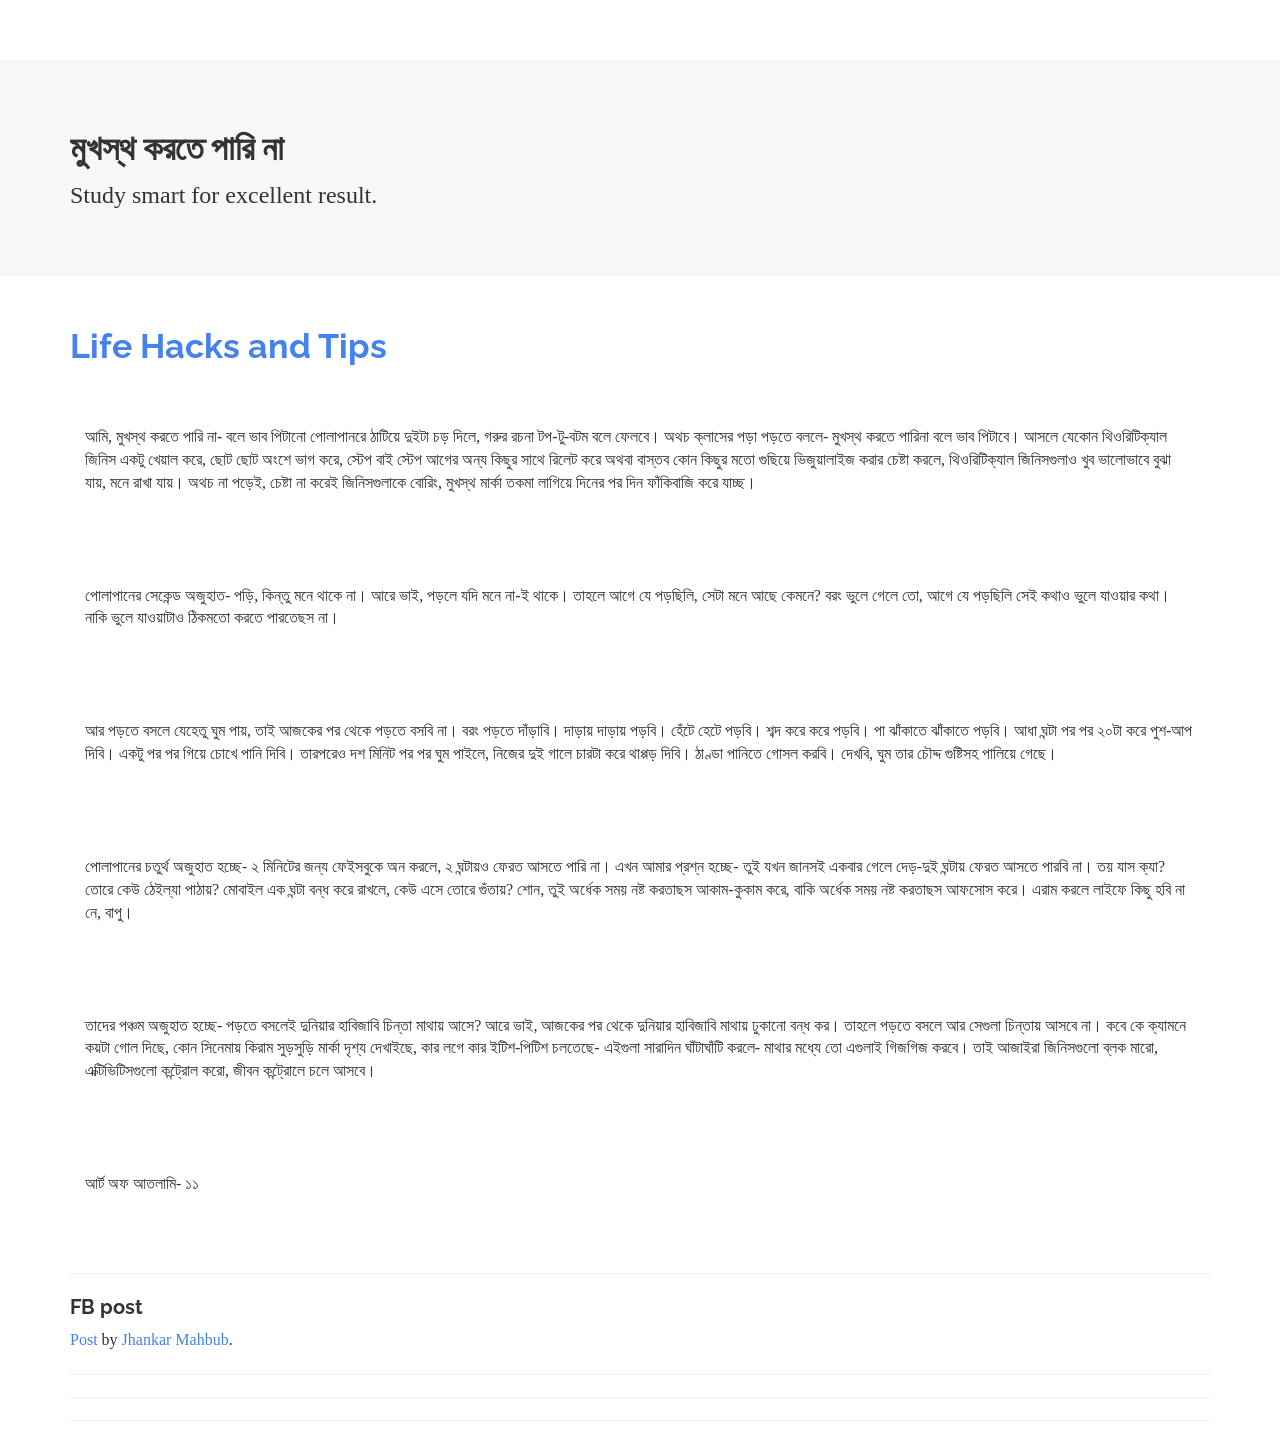
<file: University/images/মুখস্থ করতে পারি না.html>
<!DOCTYPE html>
<html lang="en"><head>
<meta http-equiv="content-type" content="text/html; charset=UTF-8">
	<meta charset="utf-8">
    <meta http-equiv="X-UA-Compatible" content="IE=edge">
    <meta name="viewport" content="width=device-width, initial-scale=1.0">
    <meta name="description" content="Art of study. Study smart. Efficient way to study. Less time more study.">
    <meta name="Art of atlami" content="">
	<title>মুখস্থ করতে পারি না</title>
	<link href="%E0%A6%AE%E0%A7%81%E0%A6%96%E0%A6%B8%E0%A7%8D%E0%A6%A5%20%E0%A6%95%E0%A6%B0%E0%A6%A4%E0%A7%87%20%E0%A6%AA%E0%A6%BE%E0%A6%B0%E0%A6%BF%20%E0%A6%A8%E0%A6%BE_files/bootstrap.css" rel="stylesheet">
	<link href="%E0%A6%AE%E0%A7%81%E0%A6%96%E0%A6%B8%E0%A7%8D%E0%A6%A5%20%E0%A6%95%E0%A6%B0%E0%A6%A4%E0%A7%87%20%E0%A6%AA%E0%A6%BE%E0%A6%B0%E0%A6%BF%20%E0%A6%A8%E0%A6%BE_files/site.css" rel="stylesheet">
	<link rel="icon" type="image/png" href="http://jhankarmahbub.com/images/favicon.png">
</head>
<body>
	<div class="jumbotron">
      <div class="container">
        <h2>মুখস্থ করতে পারি না</h2>
        <p>Study smart for excellent result.</p>
      </div>
    </div>
	<div class="container">
		<h2> <a href="http://jhankarmahbub.com/tips/index.html">Life Hacks and Tips</a></h2>
		<div class="row ">
			<section class="sectionContainer">
				<p>আমি, মুখস্থ করতে পারি না- বলে ভাব পিটানো পোলাপানরে ঠাটিয়ে দুইটা 
চড় দিলে, গরুর রচনা টপ-টু-বটম বলে ফেলবে। অথচ ক্লাসের পড়া পড়তে বললে- 
মুখস্থ করতে পারিনা বলে ভাব পিটাবে। আসলে যেকোন থিওরিটিক্যাল জিনিস একটু 
খেয়াল করে, ছোট ছোট অংশে ভাগ করে, স্টেপ বাই স্টেপ আগের অন্য কিছুর সাথে 
রিলেট করে অথবা বাস্তব কোন কিছুর মতো গুছিয়ে ভিজুয়ালাইজ করার চেষ্টা করলে, 
থিওরিটিক্যাল জিনিসগুলাও খুব ভালোভাবে বুঝা যায়, মনে রাখা যায়। অথচ না 
পড়েই, চেষ্টা না করেই জিনিসগুলাকে বোরিং, মুখস্থ মার্কা তকমা লাগিয়ে দিনের 
পর দিন ফাঁকিবাজি করে যাচ্ছ।</p>
			</section>
			<section class="sectionContainer">
				<p>পোলাপানের সেকেন্ড অজুহাত- পড়ি, কিন্তু মনে থাকে না। আরে ভাই, পড়লে 
যদি মনে না-ই থাকে। তাহলে আগে যে পড়ছিলি, সেটা মনে আছে কেমনে? বরং ভুলে 
গেলে তো, আগে যে পড়ছিলি সেই কথাও ভুলে যাওয়ার কথা। নাকি ভুলে যাওয়াটাও 
ঠিকমতো করতে পারতেছস না।</p>
			</section>
			<section class="sectionContainer">
				<pযারা বলে-="" বই="" খুললেই="" ঘুম="" পায়।="" তাদেরকে="" আমি="" পাল্টা="" প্রশ্ন="" করি-="" আচ্ছা,="" রাতে="" বিছানায়="" কিছুক্ষণ="" শুয়ে="" থাকার="" পরও="" যখন="" আসতে="" চায়="" না,="" তখন="" মোবাইল="" অন="" করে="" ফেইসবুক="" চেক="" করতে="" যাও="" কেন?="" খুলে="" চোখের="" সামনে="" ধরতে="" পার="" না?="" তাহলেই="" তো="" খোলার="" সাথে="" সাথেই="" চলে="" আসতো।="" ঘুমটা="" ঠিক="" মতো="" দিনে="" ঝিমানো="" বন্ধ="" হইতো।<="" p="">
				<p>আর পড়তে বসলে যেহেতু ঘুম পায়, তাই আজকের পর থেকে পড়তে বসবি না। বরং 
পড়তে দাঁড়াবি। দাড়ায় দাড়ায় পড়বি। হেঁটে হেটে পড়বি। শব্দ করে করে পড়বি। পা 
ঝাঁকাতে ঝাঁকাতে পড়বি। আধা ঘন্টা পর পর ২০টা করে পুশ-আপ দিবি। একটু পর পর 
গিয়ে চোখে পানি দিবি। তারপরেও দশ মিনিট পর পর ঘুম পাইলে, নিজের দুই গালে 
চারটা করে থাপ্পড় দিবি। ঠাণ্ডা পানিতে গোসল করবি। দেখবি, ঘুম তার চৌদ্দ 
গুষ্টিসহ পালিয়ে গেছে।</p>
			</pযারা></section>
			<section class="sectionContainer">
				<p>পোলাপানের চতুর্থ অজুহাত হচ্ছে- ২ মিনিটের জন্য ফেইসবুকে অন করলে, ২
 ঘন্টায়ও ফেরত আসতে পারি না। এখন আমার প্রশ্ন হচ্ছে- তুই যখন জানসই একবার 
গেলে দেড়-দুই ঘন্টায় ফেরত আসতে পারবি না। তয় যাস ক্যা? তোরে কেউ ঠেইল্যা 
পাঠায়? মোবাইল এক ঘন্টা বন্ধ করে রাখলে, কেউ এসে তোরে গুঁতায়? শোন, তুই 
অর্ধেক সময় নষ্ট করতাছস আকাম-কুকাম করে, বাকি অর্ধেক সময় নষ্ট করতাছস আফসোস
 করে। এরাম করলে লাইফে কিছু হবি না নে, বাপু।</p>
			</section>
			<section class="sectionContainer">
				<p>তাদের পঞ্চম অজুহাত হচ্ছে- পড়তে বসলেই দুনিয়ার হাবিজাবি চিন্তা 
মাথায় আসে? আরে ভাই, আজকের পর থেকে দুনিয়ার হাবিজাবি মাথায় ঢুকানো বন্ধ কর।
 তাহলে পড়তে বসলে আর সেগুলা চিন্তায় আসবে না। কবে কে ক্যামনে কয়টা গোল 
দিছে, কোন সিনেমায় কিরাম সুড়সুড়ি মার্কা দৃশ্য দেখাইছে, কার লগে কার 
ইটিশ-পিটিশ চলতেছে- এইগুলা সারাদিন ঘাঁটাঘাঁটি করলে- মাথার মধ্যে তো এগুলাই
 গিজগিজ করবে। তাই আজাইরা জিনিসগুলো ব্লক মারো, এক্টিভিটিসগুলো কন্ট্রোল 
করো, জীবন কন্ট্রোলে চলে আসবে।</p>
				</section>
				<section class="sectionContainer">
				<p>আর্ট অফ আতলামি- ১১</p>
			</section>
		</div>
		<hr>
		<div>
          <h4>FB post</h4>
			<div class="fb-post" data-href="https://www.facebook.com/JhankarMahbub/posts/10153909389556891" data-width="466"><div class="fb-xfbml-parse-ignore"><a href="https://www.facebook.com/JhankarMahbub/posts/10153909389556891">Post</a> by <a href="https://www.facebook.com/JhankarMahbub">Jhankar Mahbub</a>.</div></div>
        </div>
		<hr>
		<div class="fb-like" data-href="http://jhankarmahbub.com/tips/study/memorize.html" data-layout="standard" data-action="like" data-show-faces="true" data-share="true"></div>
		<hr>
		<div class="fb-comments" data-href="http://jhankarmahbub.com/tips/study/memorize.html" data-width="640" data-numposts="5" data-colorscheme="light"></div>
		<hr>
	</div>
	<div id="fb-root"></div>
	<script async="" src="%E0%A6%AE%E0%A7%81%E0%A6%96%E0%A6%B8%E0%A7%8D%E0%A6%A5%20%E0%A6%95%E0%A6%B0%E0%A6%A4%E0%A7%87%20%E0%A6%AA%E0%A6%BE%E0%A6%B0%E0%A6%BF%20%E0%A6%A8%E0%A6%BE_files/analytics.js"></script><script id="facebook-jssdk" src="%E0%A6%AE%E0%A7%81%E0%A6%96%E0%A6%B8%E0%A7%8D%E0%A6%A5%20%E0%A6%95%E0%A6%B0%E0%A6%A4%E0%A7%87%20%E0%A6%AA%E0%A6%BE%E0%A6%B0%E0%A6%BF%20%E0%A6%A8%E0%A6%BE_files/sdk.js"></script><script>(function(d, s, id) {
	  var js, fjs = d.getElementsByTagName(s)[0];
	  if (d.getElementById(id)) return;
	  js = d.createElement(s); js.id = id;
	  js.src = "//connect.facebook.net/en_US/sdk.js#xfbml=1&version=v2.0";
	  fjs.parentNode.insertBefore(js, fjs);
	}(document, 'script', 'facebook-jssdk'));</script>
	<script>
	  (function(i,s,o,g,r,a,m){i['GoogleAnalyticsObject']=r;i[r]=i[r]||function(){
	  (i[r].q=i[r].q||[]).push(arguments)},i[r].l=1*new Date();a=s.createElement(o),
	  m=s.getElementsByTagName(o)[0];a.async=1;a.src=g;m.parentNode.insertBefore(a,m)
	  })(window,document,'script','//www.google-analytics.com/analytics.js','ga');

	  ga('create', 'UA-40601505-1', 'auto');
	  ga('send', 'pageview');
	</script>


</body></html>
</file>
